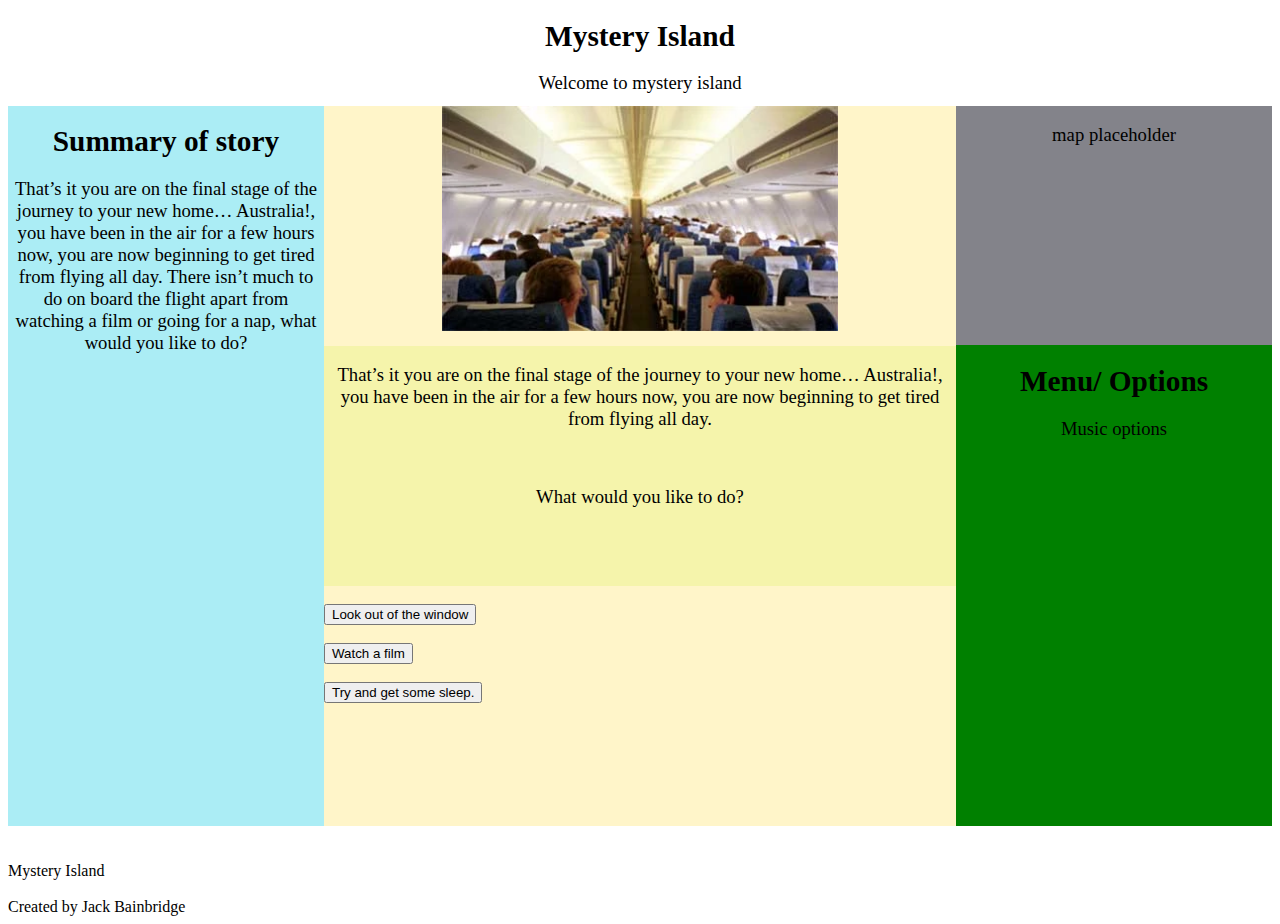
<file: Mystery Island - Copy.html>
<!DOCTYPE html>
<html lang="en">
	<head>
		<meta charset=utf-8>
		<title>Mystery Island</title>
		<link href="style2.css" rel="stylesheet" type="text/css">
	</head>
	<body> 
		<div id="wrapper">
			<header>
				<h1>Mystery Island</h1>
				<p>Welcome to mystery island</p>
				<br>
			</header>
			
			<div id="content">
			<br><br>
		
				<div id="leftcol"> 
					<h1>Summary of story</h1>
					<p id="Summary">That’s it you are on the final stage of the journey to your new home… Australia!, 
					you have been in the air for a few hours now, you are now beginning to get tired from flying all day. 
					There isn’t much to do on board the flight apart from watching a film or going for a nap, what would 
					you like to do? </p>
				</div>

				<div id="rightcol">
					<div id="rightcol1">
						<p>map placeholder</p>
					</div>
					<div id="rightcol2">
						<H1>Menu/ Options</H1>
						<p>Music options</p>
						<br><br>
					</div>
				</div>
				
				<div id="midcol">
					
					<div id="midcol1">
					<img id=img1 src="New folder/Plane_interior.webp">
					</div>
					
					<div id="midcol2">
					<p id="p1">That’s it you are on the final stage of the journey to your new 
					home… Australia!, you have been in the air for a few hours now, you 
					are now beginning to get tired from flying all day. </p>
					<br>
					<p>What would you like to do?</p>
					</p>
					</div>
					
					
					<div id="midcol3">
						<div id ="buttons">
						<br>
						<button type="button" onclick ="window1()">
						Look out of the window
						</button>
						<br>
						<br>
						<button type="button" onclick ="film()">
						Watch a film
						</button>
						<br>
						<br>
						<button type="button" onclick ="sleep()">
						Try and get some sleep.
						</button>
						</div>
					</div>
					
				</div>
			
			</div>
			
			<script> 
				
				function window1() {
					var text = document.getElementById('p1').innerHTML = 'You look out of the window all you can see below you is the indian ocean.'; //here I am writing a text from the story into the element p1 it is then being stored as a variable called text 
					document.getElementById('img1').src = 'new folder/Window.jpg'; //here i am displaying an image by changing the source of the image that is already stored in the element img1, this causes the website to display a different image 
					var paragraph = document.getElementById("Summary"); //here I am assigning another element called summary to a variable paragraph
					paragraph.textContent += text ; // here I am adding the text variable above to the text content of the variable paragraph, this allows text to be added dynamically
					document.getElementById('buttons').remove(); // I am removing the section that is the element buttons and then on the line below I am replacing the buttons that will be displayed on the site
					document.getElementById('midcol3').innerHTML = '<div id ="buttons"><br><button type="button" onclick ="film()">Watch a film</button><br><br><button type="button" onclick ="sleep()">Try and get some sleep.</button></div>';
					
				} // Overall this function will activate when the window1() button is clicked, it will then change the content of the page allowing the user to progress through the story without having to change pages.
				
				function film() {
					var text = document.getElementById('p1').innerHTML = ' You choose to watch a film, there aren’t many films you recognise so you decide to watch the airlines pick, it’s been a long journey and there is still more to go, you begin to fall asleep.'; 
					document.getElementById('img1').src ='New folder/plane seat.jpg';
					var paragraph = document.getElementById("Summary");
					paragraph.textContent += text;
					document.getElementById('buttons').remove();
					document.getElementById('midcol3').innerHTML = '<div id ="buttons"><br><button type="button" onclick ="crash()">Continue</button></div>'
				}
				
				function sleep() {
					var text = document.getElementById('p1').innerHTML = ' You choose to try and go for a nap, after all it has been a long journey, you put your ear plugs in and your sleep mask on and begin to dose off.';
					document.getElementById('p1').src = 'New folder/plane seat.jpg';
					var paragraph = document.getElementById("Summary");
					paragraph.textContent += text;
				}
				
				function crash() {
					var text = document.getElementById('p1').innerHTML = ' You awaken to see that there is a general panic in the aircraft, you hear other flyers crying, you realise that there is something wrong. The telecom turns on “Hello this is your captain I am afraid to say that we have lost control of the aircraft”. The oxygen masks drop down and you manage to get it on as you feel that you are becoming faint.';					document.getElementById('img1').src = 'New folder/Window.jpg';
					var paragraph = document.getElementById("Summary");
					paragraph.textContent += text;
					document.getElementById('img1').src ='New folder/Panic';
					document.getElementById('buttons').remove();
					document.getElementById('midcol3').innerHTML = '<div id ="buttons"><br><button type="button" onclick ="awaken()">Continue</button></div>'
				}
				
				function awaken() {
					var text = document.getElementById('p1').innerHTML = ' You once again awaken, however this time you feel a cool breeze, sand on your body, and water washing against your feet, it looks like you are on an island with a golden beach and exoctic water. To the west you can see a hill, to the north thre is a jungle, to the east there is a cliff face';					
					document.getElementById('img1').src = 'New folder/Beach'; document.getElementById('img1').alt = 'Picture of Beach';
					var paragraph = document.getElementById("Summary");
					paragraph.textContent += text;
					document.getElementById('buttons').remove();
					document.getElementById('midcol3').innerHTML = '<div id ="buttons"><br><button type="button" onclick ="hill()">Climb hill</button><br><br><button type="button" onclick ="jungle()">Go into the jungle</button></div>'
				}
				
				function hill() {
					var text = document.getElementById('p1').innerHTML = 'You decide to climb the hill, it was steeper than you thought it would’ve been, however you now have a vantage point, you can see a few figures further along the beach , there is also a clearing in the jungle to the …';					
					document.getElementById('img1').src = 'New folder/Beach'; document.getElementById('img1').alt = 'Picture of Beach';
					var paragraph = document.getElementById("Summary");
					paragraph.textContent += text;
					document.getElementById('buttons').remove();
					document.getElementById('midcol3').innerHTML = '<div id ="buttons"><br><button type="button" onclick ="clearing()">Go to the clearing in the Jungle</button><br><br><button type="button" onclick ="people()">Go towards the people on the beach</button></div>'
				}
				
				function clearing() {
					var text = document.getElementById('p1').innerHTML = 'You chose to go to the clearing, as you move through the clearing you are able to see two structures, you continue through the clearing and to your surprise you have found the cockpit, the other structure seems to be some sort of shack. ';					
					document.getElementById('img1').src = 'New folder/Beach'; document.getElementById('img1').alt = 'Picture of Beach';
					var paragraph = document.getElementById("Summary");
					paragraph.textContent += text;
					document.getElementById('buttons').remove();
					document.getElementById('midcol3').innerHTML = '<div id ="buttons"><br><button type="button" onclick ="cockpit()">Go to cockpit</button></div>'
				}
				
				function people() {
					var text = document.getElementById('p1').innerHTML = 'You decide to go towards the people on the beach, as you get closer you notice that they aren’t wearing any clothes, in fact they are covered in paint, they seem to have noticed you as they start to shudder towards you ….';					
					document.getElementById('img1').src = 'New folder/Beach'; document.getElementById('img1').alt = 'Picture of Beach';
					var paragraph = document.getElementById("Summary");
					paragraph.textContent += text;
					document.getElementById('buttons').remove();
					document.getElementById('midcol3').innerHTML = '<div id ="buttons"><br><button type="button" onclick ="peopleattack1()">Run away</button><br><br><button type="button" onclick ="peopleattack2()">Hold your ground</button></div>';
				}
				
				function peopleattack1() {
					var text = document.getElementById('p1').innerHTML = 'You decide to turn and run away, as you do so another group emerges from the dense jungle, they start to chant and charge you from all sides. There is nothing you can do as they start hacking you with thier stone weapons. ';					
					document.getElementById('img1').src = 'New folder/Beach'; document.getElementById('img1').alt = 'Picture of Beach';
					var paragraph = document.getElementById("Summary");
					paragraph.textContent += text;
					document.getElementById('buttons').remove();
					document.getElementById('midcol3').innerHTML = 'You lose, to retry, please restart the game.'
				}
				
				function peopleattack2() {
					var text = document.getElementById('p1').innerHTML = ' You decide to stand your ground and try and fend them off, however they easily defeat you, smashing you with thier stone weapons.';					
					document.getElementById('img1').src = 'New folder/Beach'; document.getElementById('img1').alt = 'Picture of Beach';
					var paragraph = document.getElementById("Summary");
					paragraph.textContent += text;
					document.getElementById('buttons').remove();
					document.getElementById('midcol3').innerHTML = 'You lose, to retry, please restart the game.'
				}
				
				function jungle() {
					var text = document.getElementById('p1').innerHTML = ' You go into the jungle, after walking for a while you find a cave, on all other sides there is a swamp, over the other side of the swamp there are a few seats from the plane';					
					document.getElementById('img1').src = 'New folder/Beach'; document.getElementById('img1').alt = 'Picture of Beach';
					var paragraph = document.getElementById("Summary");
					paragraph.textContent += text;
					document.getElementById('buttons').remove();
					document.getElementById('midcol3').innerHTML = '<div id ="buttons"><br><button type="button" onclick ="cave1()">Enter cave</button><br><br><button type="button" onclick ="swamp()">Go through swamp</button></div>'
				}
				
				function cockpit() {
					var text = document.getElementById('p1').innerHTML = 'You chose to go to the cockpit, as you step inside a tribesman jumps out at you grasping a  spear in his hand, the sudden movement causes the cockpit to shift, both of you fall, the spear land between the both of you ';					
					document.getElementById('img1').src = 'New folder/Beach'; document.getElementById('img1').alt = 'Picture of Beach';
					var paragraph = document.getElementById("Summary");
					paragraph.textContent += text;
					document.getElementById('buttons').remove();
					document.getElementById('midcol3').innerHTML = '<div id ="buttons"><br><button type="button" onclick ="cockpitfight0()">Run Away</button><br><br><button type="button" onclick ="cockpitfight1()">Grab the spear</button></div>'
				}
				
				function cockpitfight0() {
					var text = document.getElementById('p1').innerHTML = 'You try to run, you feel a sudden pain in your back, you have been impaled by the spear. ';					
					document.getElementById('img1').src = 'New folder/Beach'; document.getElementById('img1').alt = 'Picture of Beach';
					var paragraph = document.getElementById("Summary");
					paragraph.textContent += text;
					document.getElementById('buttons').remove();
					document.getElementById('midcol3').innerHTML = 'You lose, to retry, please restart the game.'
					
				}
				
				function cockpitfight1() {
					var text = document.getElementById('p1').innerHTML = 'You grab the spear and pull it towards you, the tribesman pulls out a stone knife and you have the spear. ';					
					document.getElementById('img1').src = 'New folder/Beach'; document.getElementById('img1').alt = 'Picture of Beach';
					var paragraph = document.getElementById("Summary");
					paragraph.textContent += text;
					document.getElementById('buttons').remove();
					document.getElementById('midcol3').innerHTML = '<div id ="buttons"><br><button type="button" onclick ="cockpitfight10()">Attack the tribesman</button><br><br><button type="button" onclick ="cockpitfight11()">Defend against the tribesman</button></div>'
				}
				
				function cockpitfight10() {
					var text = document.getElementById('p1').innerHTML = 'You decide to attack with the spear, you lunge forward and as you do so the tribesman catches you with the stone knife, and you feel that you have been slashed. ';					
					document.getElementById('img1').src = 'New folder/Beach'; document.getElementById('img1').alt = 'Picture of Beach';
					var paragraph = document.getElementById("Summary");
					paragraph.textContent += text;
					document.getElementById('buttons').remove();
					document.getElementById('midcol3').innerHTML = 'You lose, to retry, please restart the game.'	
				}
				
				function cockpitfight11() {
					var text = document.getElementById('p1').innerHTML = 'You defend with the spear, the tribesman charges you, however since you are defending you direct the spear at him, he stops in his tracks impaled by the weapon, you have beaten the cannibal.';					
					document.getElementById('img1').src = 'New folder/Beach'; document.getElementById('img1').alt = 'Picture of Beach';
					var paragraph = document.getElementById("Summary");
					paragraph.textContent += text;
					document.getElementById('buttons').remove();
					document.getElementById('midcol3').innerHTML = '<div id ="buttons"><br><button type="button" onclick ="cockpitfightwin()">Search the cockpit</button></div>'
				}
		
				function cockpitfightwin() {
					var text = document.getElementById('p1').innerHTML = 'You search around the cockpit and find a radio, you then decided you should get out of here.';					
					document.getElementById('img1').src = 'New folder/Beach'; document.getElementById('img1').alt = 'Picture of Beach';
					var paragraph = document.getElementById("Summary");
					paragraph.textContent += text;
					document.getElementById('buttons').remove();
					document.getElementById('midcol3').innerHTML = '<div id ="buttons"><br><button type="button" onclick ="shack()">Go to Shack</button></div>'
				}
				
				function shack() {
					var text = document.getElementById('p1').innerHTML = 'You enter the shack to discover that there are a few other surviours, One of them stops you at the door, he gives a you a once over making sure you aren’t a threat, they begin to tell you about the tribespeople that they have encountered on the island. You tell them about the one you encountered in the cockpit. ';					
					document.getElementById('img1').src = 'New folder/Beach'; document.getElementById('img1').alt = 'Picture of Beach';
					var paragraph = document.getElementById("Summary");
					paragraph.textContent += text;
					document.getElementById('buttons').remove();
					document.getElementById('midcol3').innerHTML = '<div id ="buttons"><br><button type="button" onclick ="lookshack()">look around the shack</button></div>'
				}
				
				function lookshack() {
					var text = document.getElementById('p1').innerHTML = 'You have a look around the shack itself and notice the radio receiver in the corner of the room. ';					
					document.getElementById('img1').src = 'New folder/Beach'; document.getElementById('img1').alt = 'Picture of Beach';
					var paragraph = document.getElementById("Summary");
					paragraph.textContent += text;
					document.getElementById('buttons').remove();
					document.getElementById('midcol3').innerHTML = '<div id ="buttons"><br><button type="button" onclick ="radio()">Connect radio to the rest of the system</button></div>'
				}
				
				function radio() {
					var text = document.getElementById('p1').innerHTML = '<Radio Conversation>';					
					document.getElementById('img1').src = 'New folder/Beach'; document.getElementById('img1').alt = 'Picture of Beach';
					var paragraph = document.getElementById("Summary");
					paragraph.textContent += text;
					document.getElementById('buttons').remove();
					document.getElementById('midcol3').innerHTML = 'You win by escaping the island, congratulations'
				}
				
				function swamp() {
					var text = document.getElementById('p1').innerHTML = ' You decided to go through the swamp, you make around half way through until you begin to find it difficult to move your legs, it also seems as if the trees are getting taller. ';					
					document.getElementById('img1').src = 'New folder/Beach'; document.getElementById('img1').alt = 'Picture of Beach';
					var paragraph = document.getElementById("Summary");
					paragraph.textContent += text;
					document.getElementById('buttons').remove();
					document.getElementById('midcol3').innerHTML = '<div id ="buttons"><br><button type="button" onclick ="sinking()">Continue</button></div>'
				}
				
				function sinking() {
					var text = document.getElementById('p1').innerHTML = ' You are now stuck in the middle as you realize that you are sinking, there is nothing you can do this is the end of the line for you.';					
					document.getElementById('img1').src = 'New folder/Beach'; document.getElementById('img1').alt = 'Picture of Beach';
					var paragraph = document.getElementById("Summary");
					paragraph.textContent += text;
					document.getElementById('buttons').remove();
					document.getElementById('midcol3').innerHTML = 'You lose, to retry, please restart the game.'
				}
				
				function cave1() {
					var text = document.getElementById('p1').innerHTML = ' You choose to enter the cave, you can hear water dripping, it is pitch black so you pull out your lighter to get some light, the cave seems to consistently go down.';					
					document.getElementById('img1').src = 'New folder/Beach'; document.getElementById('img1').alt = 'Picture of Beach';
					var paragraph = document.getElementById("Summary");
					paragraph.textContent += text;
					document.getElementById('buttons').remove();
					document.getElementById('midcol3').innerHTML = '<div id ="buttons"><br><button type="button" onclick ="cave2()">Continue</button></div>'
				}
				
				function cave2() {
					var text = document.getElementById('p1').innerHTML = ' As you go further down the cave you begin to see a small amount of light emitting from strange plants, you cannot see any light behind you, you must be deep in this cave now. ';					
					document.getElementById('img1').src = 'New folder/Beach'; document.getElementById('img1').alt = 'Picture of Beach';
					var paragraph = document.getElementById("Summary");
					paragraph.textContent += text;
					document.getElementById('buttons').remove();
					document.getElementById('midcol3').innerHTML = '<div id ="buttons"><br><button type="button" onclick ="cave3()">Continue</button></div>'
				}
				
				function cave3() {
					var text = document.getElementById('p1').innerHTML = ' You go even further into the cave, when you eventually begin to see light at the bottom of the passage, it is reminiscent of fire, there are also clothes and suitcases lying around on the floor, it seems this is where the rest of the survivors came through.  ';					
					document.getElementById('img1').src = 'New folder/Beach'; document.getElementById('img1').alt = 'Picture of Beach';
					var paragraph = document.getElementById("Summary");
					paragraph.textContent += text;
					document.getElementById('buttons').remove();
					document.getElementById('midcol3').innerHTML = '<div id ="buttons"><br><button type="button" onclick ="cannibal()">Continue</button></div>'
				}
				
				function cannibal() {
					var text = document.getElementById('p1').innerHTML = '  You have came to a large opening in the cave, there are a lot of tribespeople quietly chanting, there is an alter in the middle of the opening with a taller tribesperson standing by it, he looks as if he is completing a ritual, in sync all of the tribes people turn their gaze to you, one of them hands you a spear, you look up to see their leader has also been given one. The only way that you are getting out of here is by duelling with their leader. ';					
					document.getElementById('img1').src = 'New folder/Beach'; document.getElementById('img1').alt = 'Picture of Beach';
					var paragraph = document.getElementById("Summary");
					paragraph.textContent += text;
					document.getElementById('buttons').remove();
					document.getElementById('midcol3').innerHTML = '<div id ="buttons"><br><button type="button" onclick ="cannibalfight()">Continue</button></div>'
				}
				
				function cannibalfight() {
					var text = document.getElementById('p1').innerHTML = ' The leader charges you with a spear.';					
					document.getElementById('img1').src = 'New folder/Beach'; document.getElementById('img1').alt = 'Picture of Beach';
					var paragraph = document.getElementById("Summary");
					paragraph.textContent += text;
					document.getElementById('buttons').remove();
					document.getElementById('midcol3').innerHTML = '<div id ="buttons"><br><button type="button" onclick ="cannibalfight0()">Stand your ground</button><br><br><button type="button" onclick ="cannibalfight1()">Charge him</button></div>'
				}
				
				function cannibalfight0() {
					var text = document.getElementById('p1').innerHTML = 'You stand your ground and brace preparing to skewer him, however he is more skillfull than you and knocks the spear out of your hands, he then stabs you with his spear, surely killing you. ';					
					document.getElementById('img1').src = 'New folder/Beach'; document.getElementById('img1').alt = 'Picture of Beach';
					var paragraph = document.getElementById("Summary");
					paragraph.textContent += text;
					document.getElementById('buttons').remove();
					document.getElementById('midcol3').innerHTML = 'You lose, to retry, please restart the game.'
				}
				
				function cannibalfight1() {
					var text = document.getElementById('p1').innerHTML = ' You decide to charge him aswell, it seems to work as he wasn’t expecting this, you don’t manage to get him with the spear but you both crash into each other dropping the spears, two stone knifes are thrown between you and the tribe leader, you both pick one up.';					
					document.getElementById('img1').src = 'New folder/Beach'; document.getElementById('img1').alt = 'Picture of Beach';
					var paragraph = document.getElementById("Summary");
					paragraph.textContent += text;
					document.getElementById('buttons').remove();
					document.getElementById('midcol3').innerHTML = '<div id ="buttons"><br><button type="button" onclick ="cannibalfight10()">Wait for his attack</button><br><br><button type="button" onclick ="cannibalfight11()">Tackle him</button></div>'
				}
				
				function cannibalfight10() {
					var text = document.getElementById('p1').innerHTML = ' You choose to wait for his attack, it wasn’t a good idea, he closes the distance slashing to make you retreat, he corners you and easily out skills you, he is able to easily beat you.';					
					document.getElementById('img1').src = 'New folder/Beach'; document.getElementById('img1').alt = 'Picture of Beach';
					var paragraph = document.getElementById("Summary");
					paragraph.textContent += text;
					document.getElementById('buttons').remove();
					document.getElementById('midcol3').innerHTML = 'You lose, to retry, please restart the game.'
				}
				
				function cannibalfight11() {
					var text = document.getElementById('p1').innerHTML = ' You choose to tackle him, he wasn’t expecting this either, you manage to get on top of him with the knife ';					
					document.getElementById('img1').src = 'New folder/Beach'; document.getElementById('img1').alt = 'Picture of Beach';
					var paragraph = document.getElementById("Summary");
					paragraph.textContent += text;
					document.getElementById('buttons').remove();
					document.getElementById('midcol3').innerHTML = '<div id ="buttons"><br><button type="button" onclick ="cannibalfight110()">Dont show mercy</button><br><br><button type="button" onclick ="cannibalfight111()">Show mercy</button></div>'
				}
				
				function cannibalfight110() {
					var text = document.getElementById('p1').innerHTML = '  You decide to go for the kill, ending it here and now, you successfully beat the tribe leader, all of the other tribes people bow down to you, you are safe for now.';					
					document.getElementById('img1').src = 'New folder/Beach'; document.getElementById('img1').alt = 'Picture of Beach';
					var paragraph = document.getElementById("Summary");
					paragraph.textContent += text;
					document.getElementById('buttons').remove();
					document.getElementById('midcol3').innerHTML = 'You have won the game congratulations!'
				}
				
				function cannibalfight111() {
					var text = document.getElementById('p1').innerHTML = ' You decide to spare him, this wasn’t a good idea, as soon as you drop your knife, you feel his plunge into you, you should have got him whilst you had the chance. ';					
					document.getElementById('img1').src = 'New folder/Beach'; document.getElementById('img1').alt = 'Picture of Beach';
					var paragraph = document.getElementById("Summary");
					paragraph.textContent += text;
					document.getElementById('buttons').remove();
					document.getElementById('midcol3').innerHTML = 'You lose, to retry, please restart the game.'
				}
					
			</script>
			
			
			
			
			
			
			<footer>
			<br><br> 
			Mystery Island
			<br><br>
			Created by Jack Bainbridge
			</footer>
		</div>
	</body>
</html>
</file>
<file: style2.css>
<html>
  <head>
    <title>style.css</title>
  </head>
  
  <body>
    #wrapper {margin:auto; width:2000px;  } 
    header {height:50px; text-align:center; color:black; background:white;}
    h1 {font-size:22pt; font-weight:bold; text-align:center;}
    h2 {font-size:18pt; text-align:center;}
    p {font-size:14pt; text-align:center;}
    a {font-size:18pt; text-align:center;}
	img {display:block; height:225px; weight:350px; margin-right:auto; margin-left:auto;}
	
	#leftcol {float:left; width:25%; height:720px; background:#abedf5; overflow:auto;}
	
	
	
	#midcol {width: 100%; height:720px; background:#fff5c9; }
	#midcol1 {width:100%; height:33.333%; ;}
	#midcol2 {width:50%; height:33.333%; 
	background:#f5f4ab; overflow:auto;}
	#midcol3 {width:100%; height:33.333%; 
	}
	
	
	
	
	#rightcol {float:right; width:25%; height:720px; }
	#rightcol1 {float:right; height:33.3%; width:100%; background:#83838a;}
	#rightcol2 {float:right; height:66.7%; width:100%; background:green;}
	
	br.clear {clear:both}
  </body>
</html>
</file>
